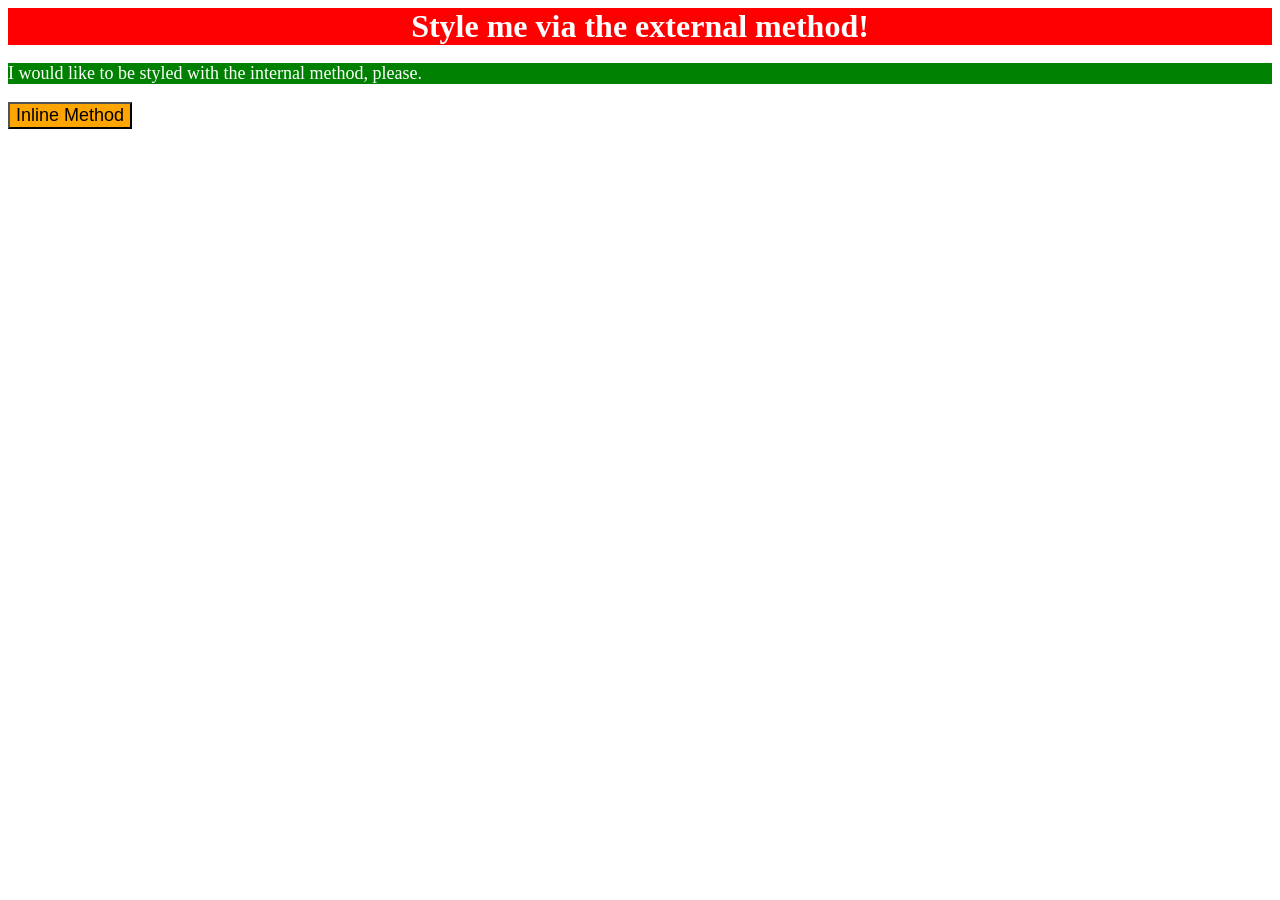
<file: foundations/intro-to-css/01-css-methods/index.html>
<!DOCTYPE html>
<html lang="en">
  <head>
    <meta charset="UTF-8">
    <meta http-equiv="X-UA-Compatible" content="IE=edge">
    <meta name="viewport" content="width=device-width, initial-scale=1.0">
    <title>Methods for Adding CSS</title>
    <link rel="stylesheet" href="style.css">
    <style>
      p {
        background-color: green;
        color: white;
        font-size: 18px;
      }
    </style>
  </head>
  <body>
    <div>Style me via the external method!</div>
    <p>I would like to be styled with the internal method, please.</p>
    <button style="background-color:orange; font-size:18px;">Inline Method</style></button>
  </body>
</html>
</file>
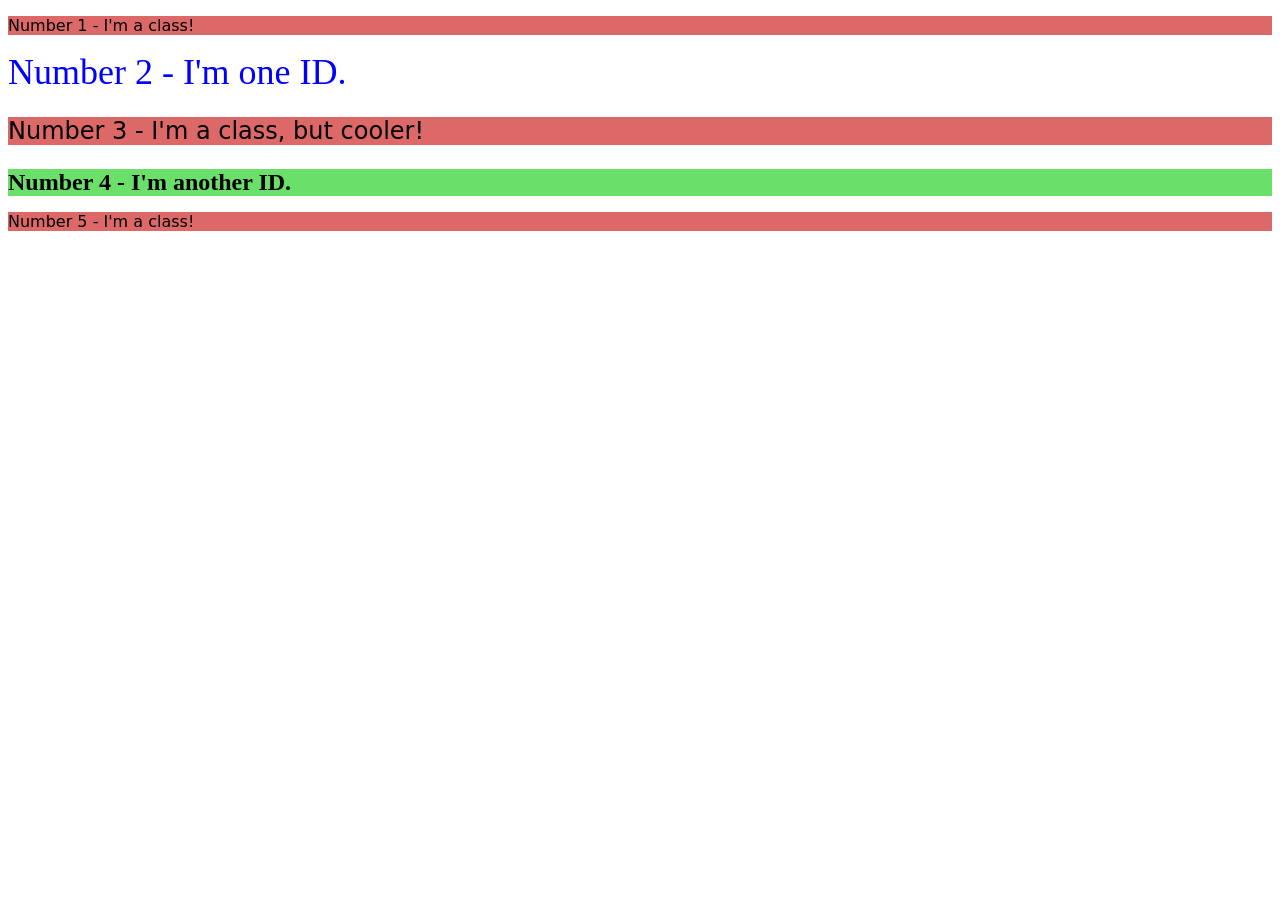
<file: foundations/intro-to-css/02-class-id-selectors/index.html>
<!DOCTYPE html>
<html lang="en">
  <head>
    <meta charset="UTF-8">
    <meta http-equiv="X-UA-Compatible" content="IE=edge">
    <meta name="viewport" content="width=device-width, initial-scale=1.0">
    <title>Class and ID Selectors</title>
    <link rel="stylesheet" href="style.css">
  </head>
  <body>
    <p class="odd-p">Number 1 - I'm a class!</p>
    <div id="second">Number 2 - I'm one ID.</div>
    <p class="odd-p font-adjust">Number 3 - I'm a class, but cooler!</p>
    <div id="fourth" class="font-adjust">Number 4 - I'm another ID.</div>
    <p class="odd-p">Number 5 - I'm a class!</p>
  </body>
</html>
</file>
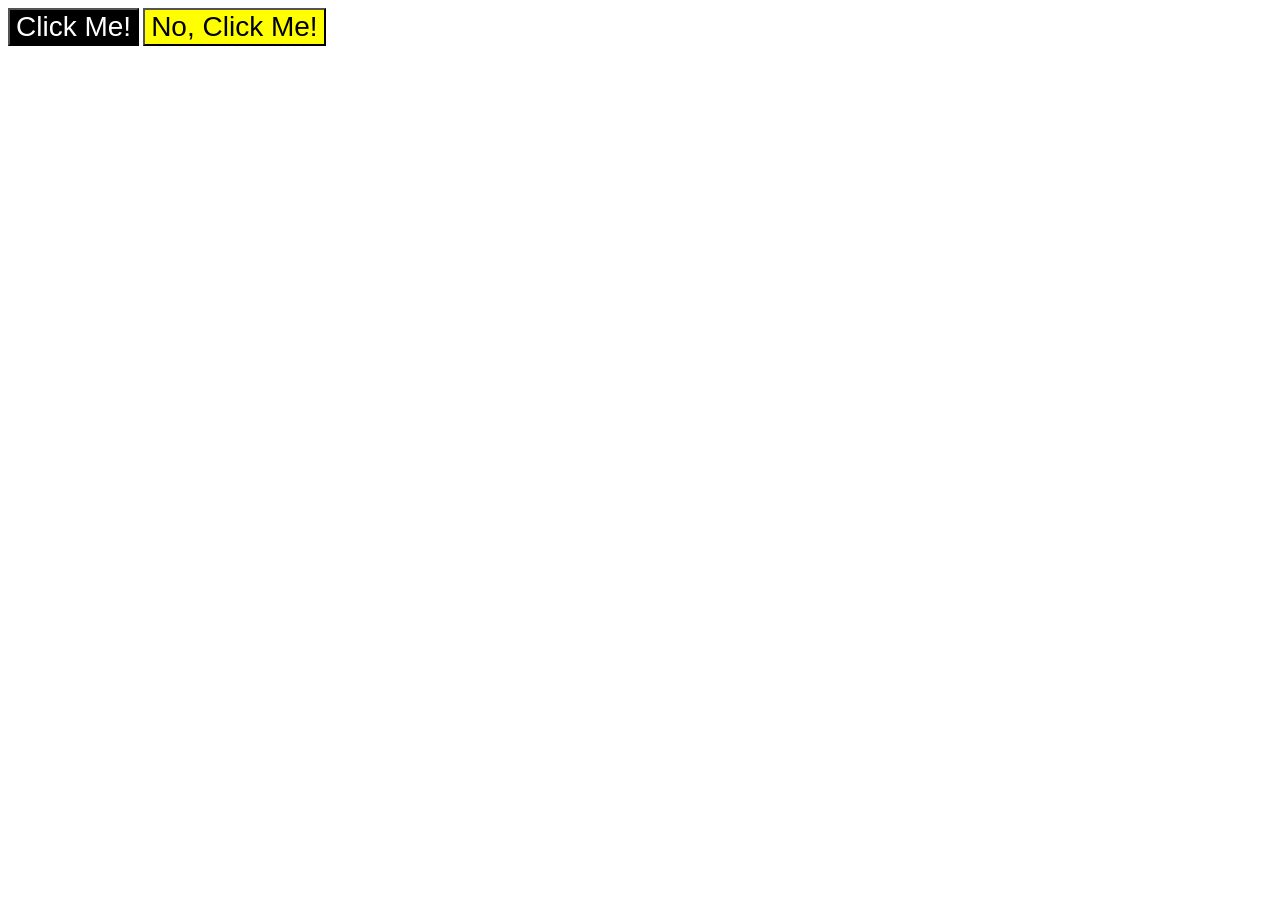
<file: foundations/intro-to-css/03-grouping-selectors/index.html>
<!DOCTYPE html>
<html lang="en">
  <head>
    <meta charset="UTF-8">
    <meta http-equiv="X-UA-Compatible" content="IE=edge">
    <meta name="viewport" content="width=device-width, initial-scale=1.0">
    <title>Grouping Selectors</title>
    <link rel="stylesheet" href="style.css">
  </head>
  <body>
    <button class="firstelement typography">Click Me!</button>
    <button class="secondelement typography">No, Click Me!</button>
  </body>
</html>
</file>
<file: foundations/intro-to-css/01-css-methods/style.css>
div {
    background-color: red;
    color: white;
    font-size: 32px;
    text-align: center;
    font-weight: bold;
}
</file>
<file: foundations/intro-to-css/02-class-id-selectors/style.css>
/* Add CSS Styling */

.odd-p {
    background-color: #dd6868;
    font-family: 'Verdana', 'DejaVu Sans', sans-serif;
}

#second{
    color: #0000ff;
    font-size: 36px;
}

.font-adjust{
    font-size: 24px;
}

#fourth{
    background-color: #6ae06a;
    font-weight: bold;
}
</file>
<file: foundations/intro-to-css/03-grouping-selectors/style.css>
/* Add CSS Styling */

.firstelement {
    background-color: black;
    color: white;
}

.secondelement{
    background-color: yellow;
}

.typography{
    font-size: 28px;
    font-style: 'Helvetica', 'Times New Roman', sans-serif;
}
</file>
